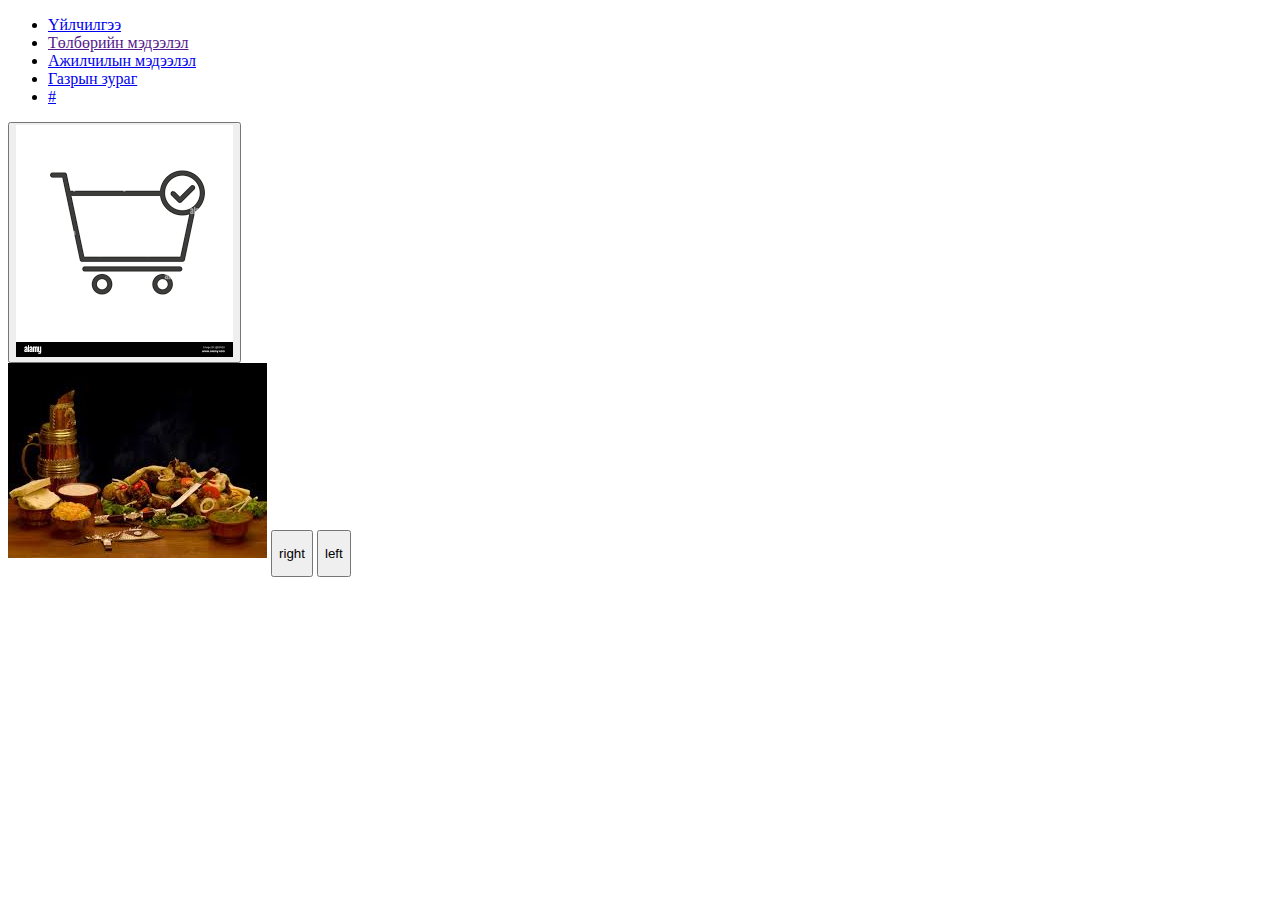
<file: Tolbor.html>
<!DOCTYPE html>
<html lang="en">
<head>
    <meta charset="UTF-8">
    <meta name="viewport" content="width=device-width, initial-scale=1.0">
    <title>Хүргэлт-төлбөр</title>
</head>
<body>
    <header>
        <nav>
            <ul>
                <li><a href="lab1.html">Үйлчилгээ</a></li>
                <li><a href="">Төлбөрийн мэдээлэл</a></li>
                <li><a href="#">Ажилчилын мэдээлэл</a></li>
                <li><a href="#">Газрын зураг</a></li>
                <li><a href="#">#</a></li>
            </ul>
        </nav>
        <button><a href=""><img src="[data-uri]" alt=""></a></button>
    </header>
    <main>
        <article>
            <img src="[data-uri]" alt="">
            <button>
                <p>right</p>
            </button>
            <button>
                <P>left</P>
            </button>
        </article>
    </main>
</body>
</html>
</file>
